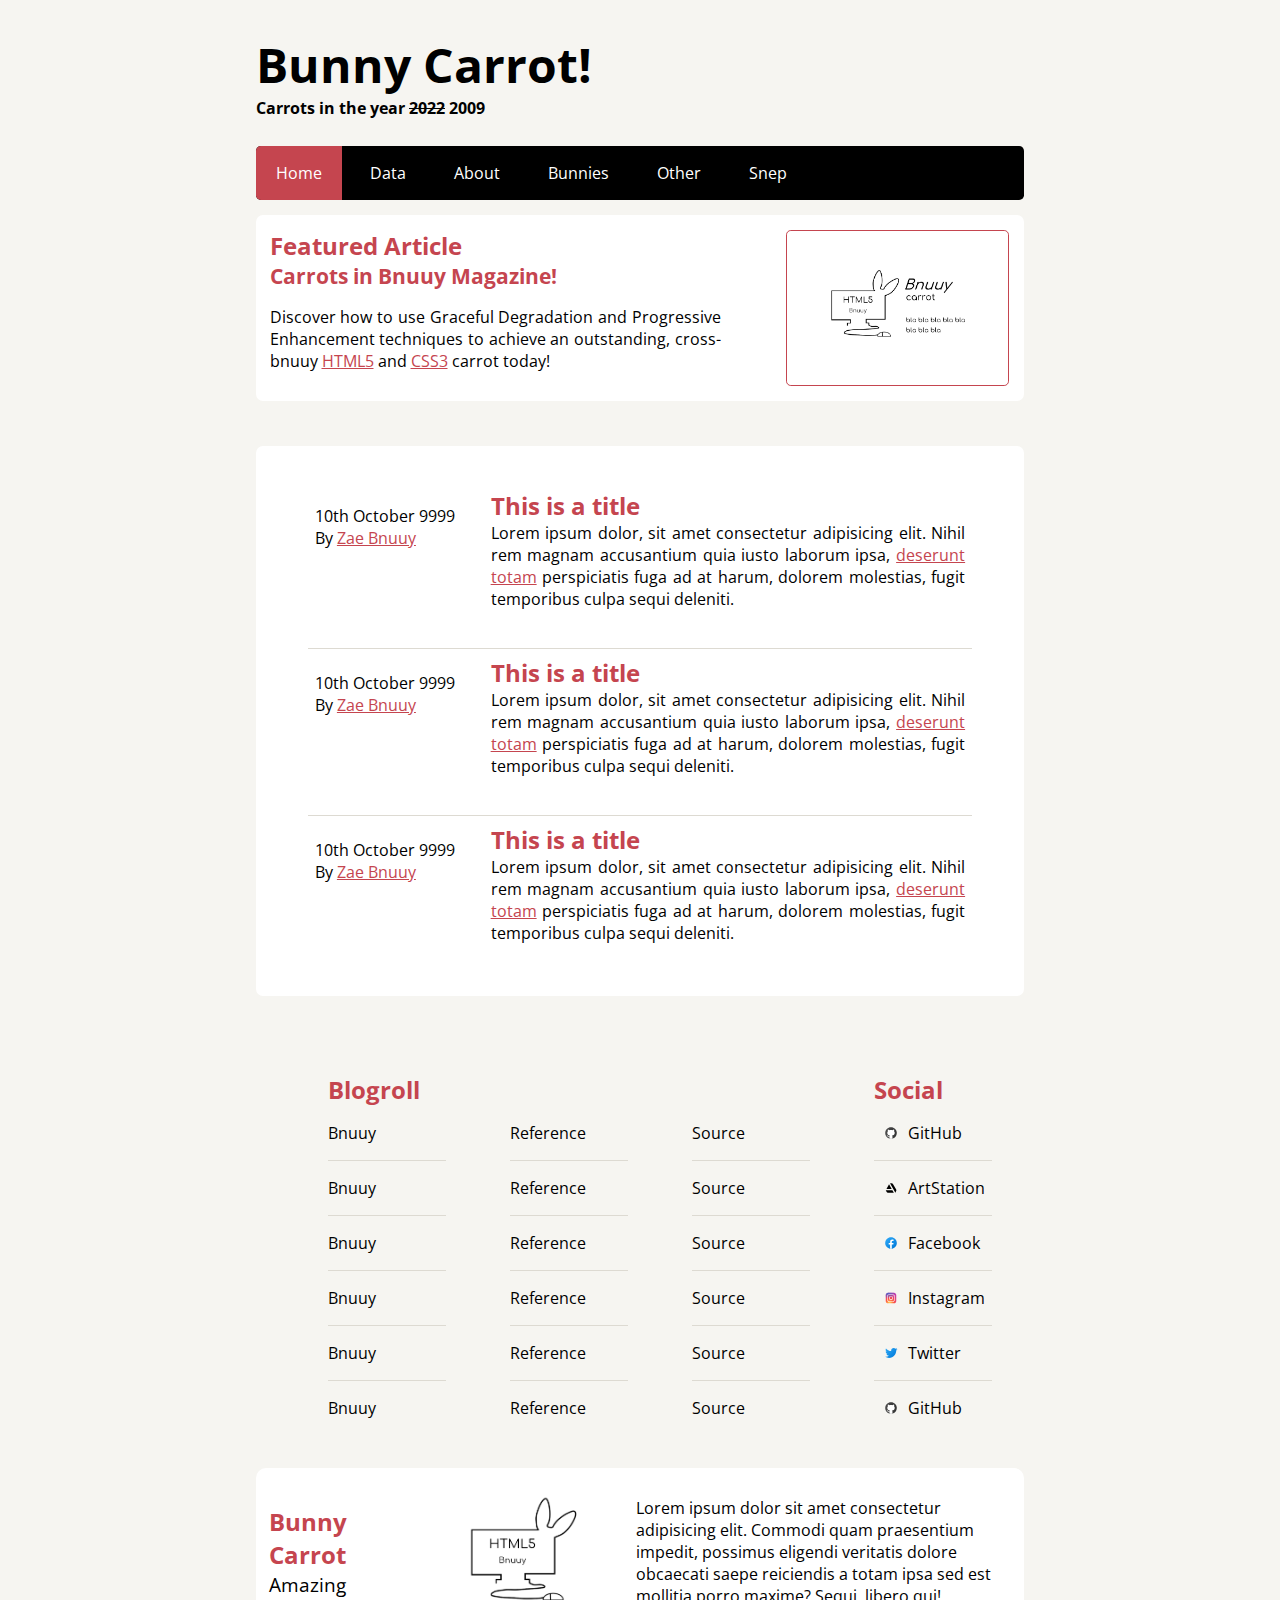
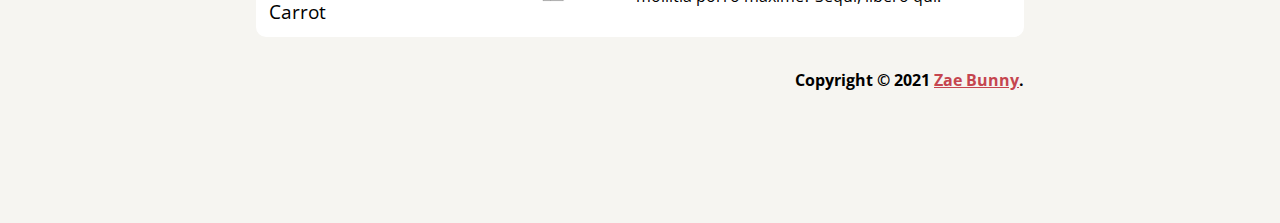
<file: index.html>
<!DOCTYPE html>
<html lang="en">
<head>
    <meta charset="UTF-8">
    <meta name="viewport" content="width=device-width, initial-scale=1.0">
    <link rel="stylesheet" href="./css/template.css">
    <link rel="stylesheet" href="./css/index.css">
    <link rel="icon" type="image/x-icon" href="./img/favicon.ico">
    <title>Home</title>
</head>
<body>
    <div class="container">
        <header class="header">
                <h1 class="header__title">Bunny Carrot!</h1>
                <h5 class="header__subtitle">Carrots in the year <s>2022</s> 2009</h5>
                    <ul class="main-nav__list">
                        <li class="main-nav__item--selected"><a href="index.html" class="main-nav__link">Home</a></li>
                        <li class="main-nav__item"><a href="data.html" class="main-nav__link">Data</a></li>
                        <li class="main-nav__item"><a href="#" class="main-nav__link">About</a></li>
                        <li class="main-nav__item"><a href="#" class="main-nav__link">Bunnies</a></li>
                        <li class="main-nav__item"><a href="#" class="main-nav__link">Other</a></li>
                        <li class="main-nav__item"><a href="#" class="main-nav__link">Snep</a></li>
                    </ul>
        </header>
        <main>
            <section class="featured-article">
                    <article class="featured-article__content">
                    <h1 class="featured-article__title">Featured Article</h1>
                    <h2 class="featured-article__subtitle">Carrots in Bnuuy Magazine!</h2>
                    <p class="featured-article__text">Discover how to use Graceful Degradation and Progressive Enhancement techniques to achieve an outstanding, cross-bnuuy <a href="#"   class="featured-article__link">HTML5</a> and <a href="#" class="featured-article__link">CSS3</a> carrot today!</p>
                </article>
                <article class="featured-article__article-img"><img src="./img/card img.png" alt="" class="featured-article__img"></article>
            </section>
            <section class="main-content">
                <article class="main-content__item">
                    <section class="main-content__publish-data">
                        <p class="main-content__publish-date">10th October 9999<br>By <a href="#" class="main-content__link">Zae Bnuuy</a></p>
                    </section>
                    <article class="main-content__article">
                    <h2 class="main-content__title">This is a title</h2>
                    <p class="main-content__text">Lorem ipsum dolor, sit amet consectetur adipisicing elit. Nihil rem magnam accusantium quia iusto laborum ipsa, <a href="#" class="main-content__link">deserunt totam</a>  perspiciatis fuga ad at harum, dolorem molestias, fugit temporibus culpa sequi deleniti.</p>
                    </article>
                </article>
                <article class="main-content__item">
                    <section class="main-content__publish-data">
                        <p class="main-content__publish-date">10th October 9999<br>By <a href="#" class="main-content__link">Zae Bnuuy</a></p>
                    </section>
                    <article class="main-content__article">
                    <h2 class="main-content__title">This is a title</h2>
                    <p class="main-content__text">Lorem ipsum dolor, sit amet consectetur adipisicing elit. Nihil rem magnam accusantium quia iusto laborum ipsa, <a href="#" class="main-content__link">deserunt totam</a>  perspiciatis fuga ad at harum, dolorem molestias, fugit temporibus culpa sequi deleniti.</p>
                    </article>
                </article>
                <article class="main-content__item">
                    <section class="main-content__publish-data">
                        <p class="main-content__publish-date">10th October 9999<br>By <a href="#" class="main-content__link">Zae Bnuuy</a></p>
                    </section>
                    <article class="main-content__article">
                    <h2 class="main-content__title">This is a title</h2>
                    <p class="main-content__text">Lorem ipsum dolor, sit amet consectetur adipisicing elit. Nihil rem magnam accusantium quia iusto laborum ipsa, <a href="#" class="main-content__link">deserunt totam</a>  perspiciatis fuga ad at harum, dolorem molestias, fugit temporibus culpa sequi deleniti.</p>
                    </article>
                </article>
            </section>
            <section class="blogroll">
                <ul class="blogroll__list">
                    <li class="blogroll__item">
                        <h2 class="blogroll__title">Blogroll</h2>
                        <div></div>
                        <div></div>
                        <h2 class="blogroll__title">Social</h2>
                    </li>
                    <li class="blogroll__item">
                        <div class="blogroll__name">
                            <p class="blogroll__text">Bnuuy</p>
                        </div>
                        <div class="blogroll__reference">
                            <p class="blogroll__text">Reference</p>
                        </div>
                        <div class="blogroll__source">
                            <p class="blogroll__text">Source</p>
                        </div>
                        <div class="blogroll__social-link">
                            <img src="./img/github.svg" alt="" class="blogroll__icon">
                            <a href="#" class="blogroll__text">GitHub</a>
                        </div>
                    </li>
                    <li class="blogroll__item">
                        <div class="blogroll__name">
                            <p class="blogroll__text">Bnuuy</p>
                        </div>
                        <div class="blogroll__reference">
                            <p class="blogroll__text">Reference</p>
                        </div>
                        <div class="blogroll__source">
                            <p class="blogroll__text">Source</p>
                        </div>
                        <div class="blogroll__social-link">
                            <img src="./img/artstation.svg" alt="" class="blogroll__icon">
                            <a href="#" class="blogroll__text">ArtStation</a>
                        </div>
                    </li><li class="blogroll__item">
                        <div class="blogroll__name">
                            <p class="blogroll__text">Bnuuy</p>
                        </div>
                        <div class="blogroll__reference">
                            <p class="blogroll__text">Reference</p>
                        </div>
                        <div class="blogroll__source">
                            <p class="blogroll__text">Source</p>
                        </div>
                        <div class="blogroll__social-link">
                            <img src="./img/Facebook.svg" alt="" class="blogroll__icon">
                            <a href="#" class="blogroll__text">Facebook</a>
                        </div>
                    </li><li class="blogroll__item">
                        <div class="blogroll__name">
                            <p class="blogroll__text">Bnuuy</p>
                        </div>
                        <div class="blogroll__reference">
                            <p class="blogroll__text">Reference</p>
                        </div>
                        <div class="blogroll__source">
                            <p class="blogroll__text">Source</p>
                        </div>
                        <div class="blogroll__social-link">
                            <img src="./img/Instagram.svg" alt="" class="blogroll__icon">
                            <a href="#" class="blogroll__text">Instagram</a>
                        </div>
                    </li><li class="blogroll__item">
                        <div class="blogroll__name">
                            <p class="blogroll__text">Bnuuy</p>
                        </div>
                        <div class="blogroll__reference">
                            <p class="blogroll__text">Reference</p>
                        </div>
                        <div class="blogroll__source">
                            <p class="blogroll__text">Source</p>
                        </div>
                        <div class="blogroll__social-link">
                            <img src="./img/twitter.svg" alt="" class="blogroll__icon">
                            <a href="#" class="blogroll__text">Twitter</a>
                        </div>
                    </li><li class="blogroll__item">
                        <div class="blogroll__name--last">
                            <p class="blogroll__text">Bnuuy</p>
                        </div>
                        <div class="blogroll__referenc--laste">
                            <p class="blogroll__text">Reference</p>
                        </div>
                        <div class="blogroll__source--last">
                            <p class="blogroll__text">Source</p>
                        </div>
                        <div class="blogroll__social-link--last">
                            <img src="./img/github.svg" alt="" class="blogroll__icon">
                            <a href="#" class="blogroll__text">GitHub</a>
                        </div>
                    </li>
                </ul>
            </section>
        </main>
        <footer class="footer">
            <section class="footer__info">
                <div class="footer__item">
                    <p class="footer__title">Bunny Carrot</p>
                    <p class="footer__subtitle">Amazing Carrot</p>
                </div>
                <div class="footer__item--img"><img src="./img/card logo.png" alt="" class="footer__img"></div>
                <div class="footer__item">
                    <p class="footer__text">Lorem ipsum dolor sit amet consectetur adipisicing elit. Commodi quam praesentium impedit, possimus eligendi veritatis dolore obcaecati saepe reiciendis a totam ipsa sed est mollitia porro maxime? Sequi, libero qui!</p>
                </div>
            </section>
            <section class="footer__copyright">
                <p class="footer__copyright-text">Copyright © 2021 <a href="#" class="footer__copyright-link">Zae Bunny</a>.</p>
            </section>
        </footer>    
    </div>
</body>
</html>
</file>
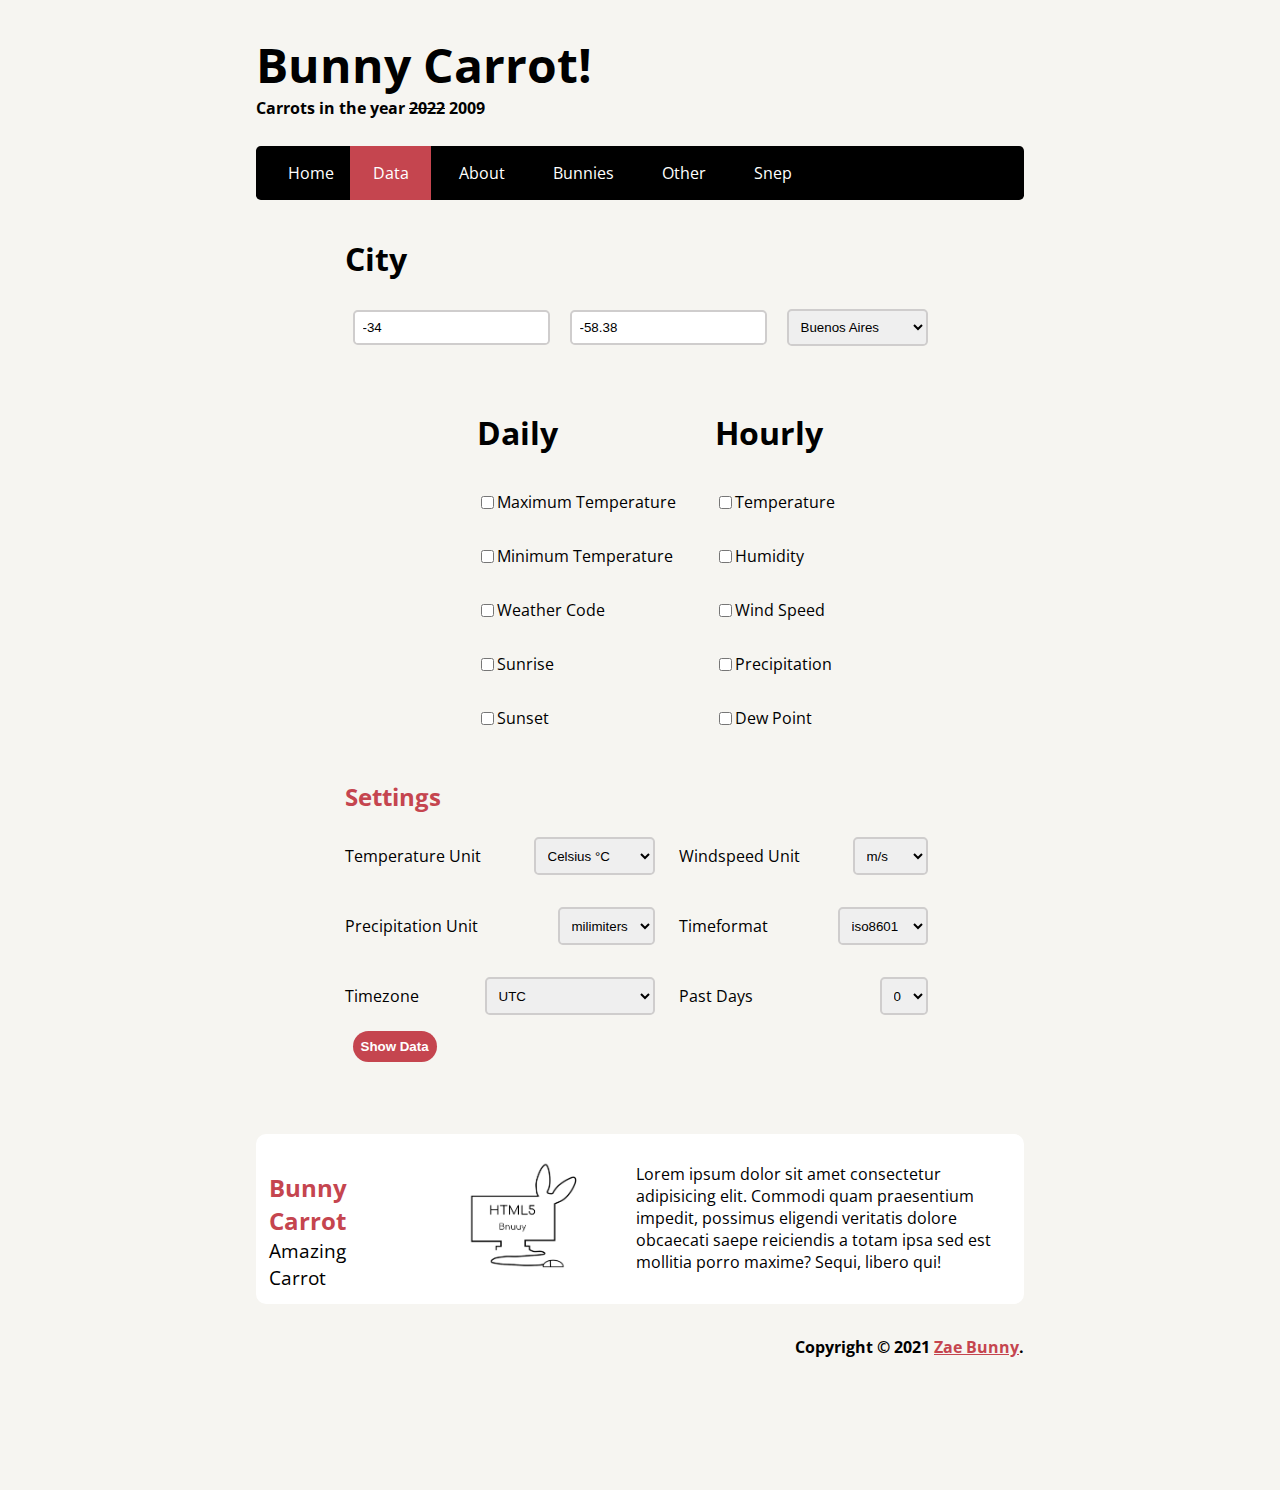
<file: data.html>
<!DOCTYPE html>
<html lang="en">
<head>
    <meta charset="UTF-8">
    <meta name="viewport" content="width=device-width, initial-scale=1.0">
    <link rel="stylesheet" href="./css/template.css">
    <link rel="stylesheet" href="./css/data.css">
    <link rel="icon" type="image/x-icon" href="./img/favicon.ico">
    <title>Data</title>
</head>
<body>
    <div class="container">
        <header class="header">
                <h1 class="header__title">Bunny Carrot!</h1>
                <h5 class="header__subtitle">Carrots in the year <s>2022</s> 2009</h5>
                    <ul class="main-nav__list">
                        <li class="main-nav__item"><a href="index.html" class="main-nav__link">Home</a></li>
                        <li class="main-nav__item--selected"><a href="data.html" class="main-nav__link">Data</a></li>
                        <li class="main-nav__item"><a href="#" class="main-nav__link">About</a></li>
                        <li class="main-nav__item"><a href="#" class="main-nav__link">Bunnies</a></li>
                        <li class="main-nav__item"><a href="#" class="main-nav__link">Other</a></li>
                        <li class="main-nav__item"><a href="#" class="main-nav__link">Snep</a></li>
                    </ul>
        </header>
        <main>
            <section class="location">
                <h1>City</h1>
                    <article class="location__input">
                        <input type="number" step=".01" class="location-input" id="location-input__latitude" aria-label="Latitude"  value="-34">
                        <input type="number" step=".01" class="location-input" id="location-input__longitude" value="-58.38">
                            <select name="location-input__select" id="location-input__select" onchange="citySelect();">
                                <optgroup label="America">
                                    <option selected value="Buenos Aires">Buenos Aires</option>
                                    <option value="Rio de Janeiro">Rio de Janeiro</option>
                                    <option value="New York">New York</option>
                                </optgroup>
                                <optgroup label="Europe">
                                    <option value="Riga">Riga</option>
                                    <option value="London">London</option>
                                </optgroup>
                                <optgroup label="Oceania">
                                    <option value="Sydney">Sydney</option>
                                </optgroup>   
                            </select>
                </article>
            </section>
            <div class="parameters">
                <section class="parameters__hourly">
                        <h1>Hourly</h1>
                        <article class="parameters__checkbox">
                            <input type="checkbox" name="Temp" onchange="hourlyParam(this.id);" id="temperature_2m"><p>Temperature</p>
                        </article>
                        <article class="parameters__checkbox">
                            <input type="checkbox" name="Hum" onchange="hourlyParam(this.id);" id="relativehumidity_2m"><p>Humidity</p>
                        </article>
                        <article class="parameters__checkbox">
                            <input type="checkbox" name="WindSpeed" onchange="hourlyParam(this.id);" id="windspeed_10m"><p>Wind Speed</p>
                        </article>
                        <article class="parameters__checkbox">
                            <input type="checkbox" name="Rain" onchange="hourlyParam(this.id);" id="precipitation"><p>Precipitation</p>
                        </article>
                        <article class="parameters__checkbox"><input class="dailyclass" type="checkbox" name="Dew" onchange="hourlyParam(this.id);" id="dewpoint_2m"><p>Dew Point</p></article>
                </section>
                <section class="parameters__daily">
                        <h1>Daily</h1>
                        <article class="parameters__checkbox">
                            <input type="checkbox" name="TempMax2M" id="temperature_2m_max" onchange="dailyParam(this.id);"><p>Maximum Temperature</p>
                        </article>
                        <article class="parameters__checkbox">
                            <input type="checkbox" name="TempMin2M" id="temperature_2m_min" onchange="dailyParam(this.id);"><p>Minimum Temperature</p>
                        </article>
                        <article class="parameters__checkbox">
                            <input type="checkbox" name="weathercode" id="weathercode" onchange="dailyParam(this.id);"><p>Weather Code</p>
                        </article>
                        <article class="parameters__checkbox">
                            <input type="checkbox" name="sunrise" id="sunrise" onchange="dailyParam(this.id);"><p>Sunrise</p>
                        </article>
                        <article class="parameters__checkbox">
                            <input type="checkbox" name="sunset" id="sunset" onchange="dailyParam(this.id);"><p>Sunset</p>
                        </article>
                </section>
            </div>
                <section class="parameters__settings">
                        <h1>Settings</h1>
                        <div class="parameters__select">
                            <p>Temperature Unit</p>
                            <select name="temperature-unit__select" id="temperature-unit__select">
                                <option value="celsius">Celsius °C</option>
                                <option value="fahrenheit">Fahrenheit °F</option>
                            </select>
                        </div>
                        <div class="parameters__select">
                            <p>Windspeed Unit</p>
                            <select name="windspeed-unit__select" id="windspeed-unit__select">
                                <option value="ms">m/s</option>
                                <option value="kmh">Km/h</option>
                                <option value="mph">Mph</option>
                                <option value="kn">Knots</option>
                            </select>
                        </div>
                        <div class="parameters__select">
                            <p>Precipitation Unit</p>
                            <select name="precipitation-unit__select" id="precipitation-unit__select">
                                <option value="mm">milimiters</option>
                                <option value="inch">inch</option>
                            </select>
                        </div>
                        <div class="parameters__select">
                            <p>Timeformat</p>
                            <select name="timeformat__select" id="timeformat__select">
                                <option value="iso8601">iso8601</option>
                                <option value="unixtime">unixtime</option>
                            </select>
                        </div>
                        <div class="parameters__select">
                            <p>Timezone</p>
                            <select name="timezone__select" id="timezone__select">
                                <option value="America/Anchorage">America/Anchorage</option>
                                <option value="America/Los_Angeles">America/Los_Angeles</option>
                                <option value="America/Denver">America/Denver</option>
                                <option value="America/Chicago">America/Chicago</option>
                                <option value="America/New_York">America/New_York</option>
                                <option value="America/Sao_Paulo">America/Sao_Paulo</option>
                                <option selected value="UTC">UTC</option>
                                <option value="Europe/London">Europe/London</option>
                                <option value="Europe/Berlin">Europe/Berlin</option>
                                <option value="Europe/Moscow">Europe/Moscow</option>
                                <option value="Africa/Cairo">Africa/Cairo</option>
                                <option value="Asia/Bangkok">Asia/Bangkok</option>
                                <option value="Asia/Singapore">Asia/Singapore</option>
                                <option value="Asia/Tokyo">Asia/Tokyo</option>
                                <option value="Australia/Sydney">Australia/Sydney</option>
                                <option value="Pacific/Auckland">Pacific/Auckland</option>
                            </select>
                        </div>
                        <div class="parameters__select">
                            <p>Past Days</p>
                            <select name="past-days__select" id="past-days__select">
                                <option value="0">0</option>
                                <option value="1">1</option>
                                <option value="2">2</option>
                            </select>
                        </div>
                </section>
            <section class="request-button">
                <button id="get-btn">Show Data</button>
            </section>
            <p id="showData__hourly"></p>
            <p id="showData__daily"></p>
            <div class="showTable"></div>
            <script src="./js/urlBuilder.js"></script>
            <script src="./js/request.js"></script>
            <script src="./js/table.js"></script>
        </main>
        <footer class="footer">
            <section class="footer__info">
                <div class="footer__item">
                    <p class="footer__title">Bunny Carrot</p>
                    <p class="footer__subtitle">Amazing Carrot</p>
                </div>
                <div class="footer__item--img"><img src="./img/card logo.png" alt="" class="footer__img"></div>
                <div class="footer__item">
                    <p class="footer__text">Lorem ipsum dolor sit amet consectetur adipisicing elit. Commodi quam praesentium impedit, possimus eligendi veritatis dolore obcaecati saepe reiciendis a totam ipsa sed est mollitia porro maxime? Sequi, libero qui!</p>
                </div>
            </section>
            <section class="footer__copyright">
                <p class="footer__copyright-text">Copyright © 2021 <a href="#" class="footer__copyright-link">Zae Bunny</a>.</p>
            </section>
        </footer>    
    </div>
</body>
</html>
</file>
<file: css/template.css>
@import url('https://fonts.googleapis.com/css2?family=Open+Sans:wght@300;400;600;700&display=swap');

:root{
    --main-bg-color: #f6f5f1;
    --secondary-bg-color: #FFFFFF;
    --tertiary-bg-color: #000;
    --main-text-color: #000;
    --secondary-text-color: #fff;
    --accent-color: #C5454F;
    --border-color: #dddad2;
    font-family: 'Open Sans', sans-serif;
}


body, html{
    margin: 0;
    height: 100vh;
    background-color: var(--main-bg-color);
}

 .container{
    display: flex;
    flex-direction: column;
    align-items: center;
    justify-content: center;
    margin: 0% 20% 0% 20%;
}

.header{
    display: flex;
    flex-direction: column;
    justify-content: center;
    width: 100%;
    height: 20%;
    margin-bottom: 2%;
}

.header__title{
    font-size: 3rem;
    font-weight: bold;
    color: var(--main-text-color);
    margin-bottom: 0%;
}

.header__subtitle{
    font-size: 1rem;
    color: var(--main-text-color);
    margin-top: 0%;
}


.main{
    grid-area: B;
}

.main-nav__list{
    display: grid;
    grid-template-columns: repeat(9, 1fr);
    column-gap: 1rem;
    list-style: none;
    justify-content: center;
    align-items: center;
    height: 100%;
    background-color: var(--tertiary-bg-color);
    border-radius: 0.3rem;
    margin: 0;
    padding: 0;
}

.main-nav__item{
    display: flex;
    justify-content: center;
    align-items: center;
    height: 100%;
    width: 100%;
    padding: 1rem;
}

.main-nav__item--selected{
    display: flex;
    justify-content: center;
    align-items: center;
    height: 100%;
    width: 100%;
    padding: 0 10px 0 10px;
    background-color: var(--accent-color);
}

.main-nav__link{
    align-self: center;
    justify-self: center;
    text-decoration: none;
    color: var(--secondary-text-color);
}

.footer{
    display: grid;
    grid-template-rows: 1fr 1fr;
    row-gap: 1rem;
}

.footer__info{
    display: -ms-grid;
    display: grid;
    column-gap: 1.5rem;
    grid-template-columns: 0.7fr 1fr 2fr;
    padding: 1vw;
    border-radius: 10px;
    background-color: var(--secondary-bg-color);
}

.footer__item--img{
    display: flex;
    justify-content: center;
    align-items: center;
    height: 100%;
    width: 100%;
}

.footer__img{
    width: 70%;
    height: auto;
    object-fit: cover;
}

.footer__title{
    font-size: 1.5rem;
    font-weight: bold;
    color: var(--accent-color);
    margin-bottom: 0%;
    padding: 0;
}

.footer__subtitle{
    font-size: 1.2rem;
    font-weight: medium;
    color: var(--main-text-color);
    margin: 0%;
    padding: 0;
}

.footer__copyright{
    justify-self: right;
    margin-right: 0;
    padding-right: 0;
}

.footer__copyright-text{
    text-align: right;
    font-weight: bold;
    justify-self: right;
    margin-right: 0;
    padding-right: 0;
    color: var(--main-text-color);
}

.footer__copyright-link{
    color: var(--accent-color);
}

@media screen and (max-width: 850px){


    .header{
        align-items: center;
    }

  .main-nav__list{
        display: flex;
        flex-direction: column;
        justify-content: center;
        align-items: center;
        height: 100%;
        width: 100%;
    }
    
    .footer{
        row-gap: 3rem;
    }
    .footer__img{
        width: 100%;
    }

    .footer__info{
        display: flex;
        flex-direction: column;
        justify-content: center;
        align-items: center;
        height: 100%;
        width: 100%;
        padding: 1rem;
    }

    .footer__item--img{
        max-width: 40vw;
    }
    .footer__text{
        text-align: center;
    }
    .container{
        margin: 12%;
    }

    .main-nav__item--selected{
        padding: 10px 0 10px 0;
    }
}
</file>
<file: css/index.css>
.featured-article{
    display: -ms-grid;
    display: grid;
    grid-template-columns: 2fr 1fr;
    column-gap: 5vw;
    background-color: var(--secondary-bg-color);
    padding: 1.5vh;
    margin-bottom: 5vh;
    border-radius: 7px;
}

.featured-article__content{
    display:flex;
    flex-direction:column;
}

.featured-article__title{
    font-size: 1.5rem;
    margin: 0;
    padding: 0;
    font-weight: bold;
    color: var(--accent-color);
}

.featured-article__subtitle{
    font-size: 1.3rem;
    margin: 0;
    padding: 0;
    font-weight: medium;
    color: var(--accent-color);
}

.featured-article__text{
    width: 100%;
    text-align: justify;
}

.featured-article__link{
    color: var(--accent-color);
}

.featured-article__article-img{
    align-self: center;
    padding: 2rem;
    border: var(--accent-color) 1px solid;
    border-radius: 0.3rem;
    margin: 0.1rem;
}


.featured-article__img{
    width: 100%;
    height: auto;
    object-fit: cover;
}

.main-content{
    display: -ms-grid;
    display: grid;
    background-color: var(--secondary-bg-color);
    padding: 1.5vh;
    margin-bottom: 5vh;
    padding-top: 4vh;
    border-radius: 7px;
}

.main-content__item{
    display: -ms-grid;
    display: grid;
    grid-template-columns: 1fr 2.7fr;
    padding: 7px;
    margin: 0px 3vw 0px 3vw;
}

.main-content>article:not(:last-child){
    border-bottom: solid 1px var(--border-color);
}

.main-content__publish-data{
    display: -ms-grid;
    display: grid;
    grid-template-rows: 0.5fr 1fr;
    align-items: center;
    justify-self: left;
}

.main-content__title{
    font-size: 1.5rem;
    margin: 0;
    padding: 0;
    font-weight: bold;
    color: var(--accent-color);
}

.main-content__text{
    width: 100%;
    text-align: justify;
    margin: 0;
}

.main-content__link{
    color: var(--accent-color);
}

.blogroll{
    column-gap: 5vw;
    padding: 2rem;
    border-radius: 0.5rem;
}

.blogroll__list{
    list-style: none;
    display: grid;
    grid-template-rows: 0.2fr repeat(6, 1fr);
    margin: 0;
}

.blogroll__item{
    display: grid;
    grid-template-columns: repeat(4, 1fr);
    column-gap: 5vw;
}

.blogroll__name,.blogroll__reference,.blogroll__source,.blogroll__social-link{
    border-bottom: solid 0.1px var(--border-color);
}

.blogroll__title{
    font-size: 1.5rem;
    margin: 0;
    padding: 0;
    font-weight: bold;
    color: var(--accent-color);
}
.blogroll__text{
    inherits: none;
    text-decoration: none;
    color: var(--main-text-color);
}

.blogroll__social-link{
    display: flex;
    justify-content: left;
    align-items: center;
    margin: 0;
}

.blogroll__social-link--last{
    display: flex;
    justify-content: left;
    align-items: center;
}

.blogroll__icon{     
    margin: 10px;
    width: 0.9rem;
    object-fit: contain;
}

.main-nav__item--selected{
    display: flex;
    justify-content: center;
    align-items: center;
    height: 100%;
    width: 100%;
    background-color: var(--accent-color);
    border-radius: 0.3rem 0 0 0.3rem;
}

@media (max-width: 850px){

    .featured-article{
        display: -ms-grid;
        display: flex;
        flex-direction: column-reverse;
        margin-top: 5vh;
  }

  .main-nav__item--selected{
    border-radius: 0.3rem 0.3rem 0 0;
  }

}
</file>
<file: css/data.css>
main{
    display: flex;
    flex-direction: column;
}

.location-input {
    padding: 0.5rem;
    border: 2px solid #cfcdcd;
    border-radius: 0.3rem;
    margin: 0.5rem;
}

.location-input:focus {
    border-color: var(--accent-color);
}

#location-input__select, #timeformat__select, #timezone__select, #precipitation-unit__select, #windspeed-unit__select, #temperature-unit__select, #past-days__select {
    padding: 0.5rem;  
    border: 2px solid #cfcdcd;
    border-radius: 0.3rem;
    margin: 0.5rem;
}


.parameters{
    display: flex;
    flex-direction: row-reverse;
    justify-content: center;
    align-items: top;
    height: 100%;
    width: 100%;
    padding: 0.5rem;
    border-radius: 1rem;
    margin: 0.5rem;
}


.parameters>section{
    margin: 1.5vw;
}

.parameters__checkbox{
    display: flex;
    flex-direction: row;
    align-items: center;
}

.parameters__settings{
    display: grid;
    grid-template-areas: "A A"
                          "B C"
                          "D E"
                          "F G";
    gap: 1rem;
}

.parameters__select {
    display: flex;
    flex-direction: row;
    justify-content: space-between;
}

.parameters__settings > h1{
    grid-area: A;
    margin: 0;
    padding: 0;
    font-size: 1.5rem;
    font-weight: bold;
    color: var(--accent-color);
}

.request-button{
    display: flex;
    justify-self: center;
}

#get-btn{
    border-style: none;
    align-self: center;
    margin: 0.5rem;
    padding: 0.5rem;
    border-radius: 1rem;
    background-color:  var(--accent-color);
    color: white;
    font-weight: 700;
}

table{
    display: flex;
    flex-direction: column;
    align-items: center;
    width: 100%;
    border: 1px solid var(--accent-color);
    border-radius: 5px;
}

th, td{
    padding: 1vw;
    text-align: center;
}
</file>
